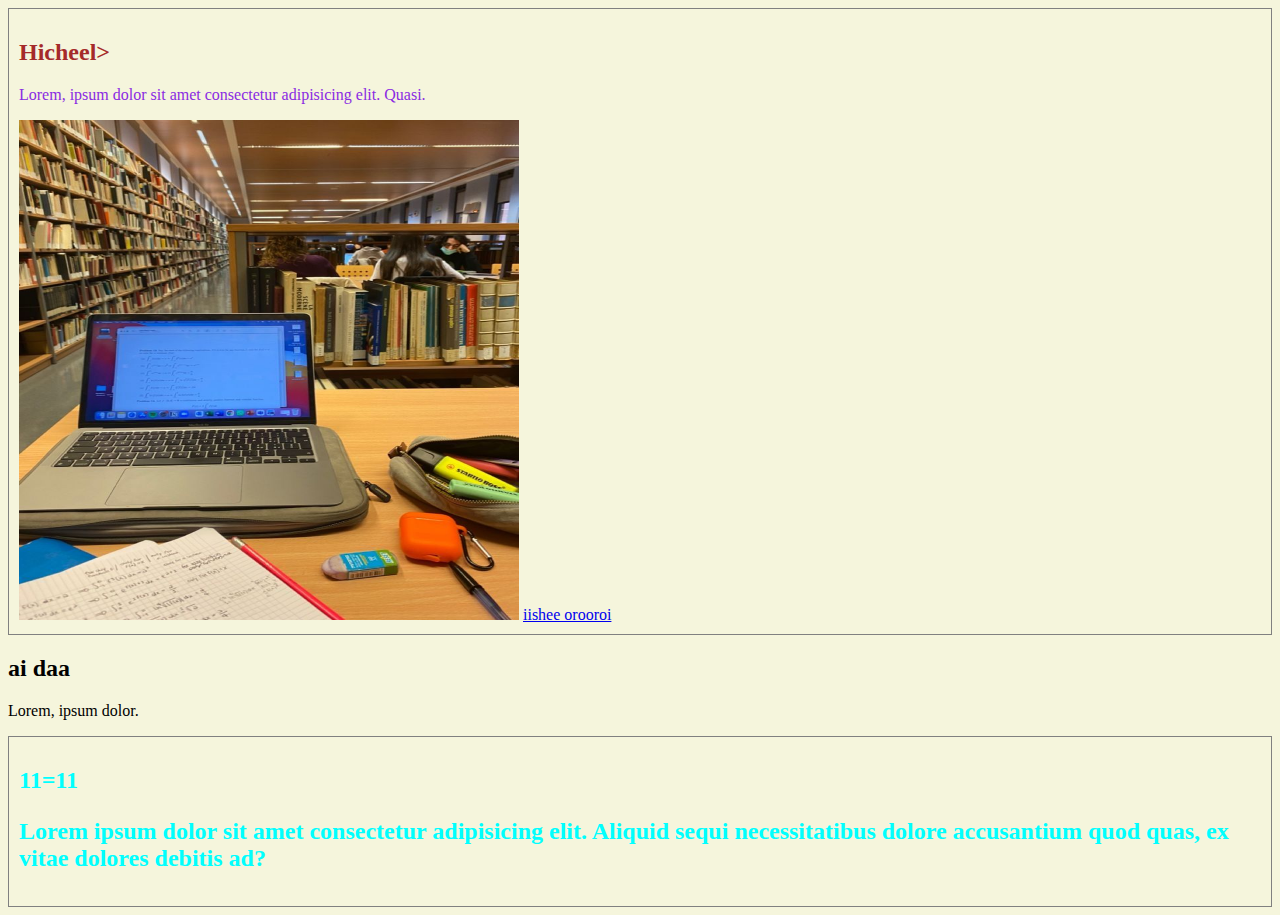
<file: index.html>
<!DOCTYPE html>
<html lang="en">
<head>
    <meta charset="UTF-8">
    <meta http-equiv="X-UA-Compatible" content="IE=edge">
    <meta name="viewport" content="width=device-width, initial-scale=1.0">

    <title>minni</title>
   <style>
    body{background-color: beige;}
   
    #fr
    {
    color: brown;
    }
#rt{
    color: aqua;
}

.fr1{
    color: blueviolet;
}
.rt1{
    color: brown;
}
   .fr1, .rt1{
    border: 1px solid grey;
    padding: 10px;
    margin-bottom: 5px;
   }
   </style>
</head>
<body>
    <div class="fr1">
    <h2 id="fr">Hicheel></h2>
    <p>Lorem, ipsum dolor sit amet consectetur adipisicing elit. Quasi.</p>
    <img src="img/Workspace.jpg" alt=""height=500 width="500" >
    <a href="https://www.pinterest.com/">iishee orooroi</a>
    </div>

    <div>
    <h2>ai daa</h2>
    <p>Lorem, ipsum dolor.</p>
    </div>
    <div class="rt1">
        <h2 id="rt">11=11 
            <p>Lorem ipsum dolor sit amet consectetur adipisicing elit. Aliquid sequi necessitatibus dolore accusantium quod quas, ex vitae dolores debitis ad?</p>
        </h2>
    </div>
</body>
</html>
</file>
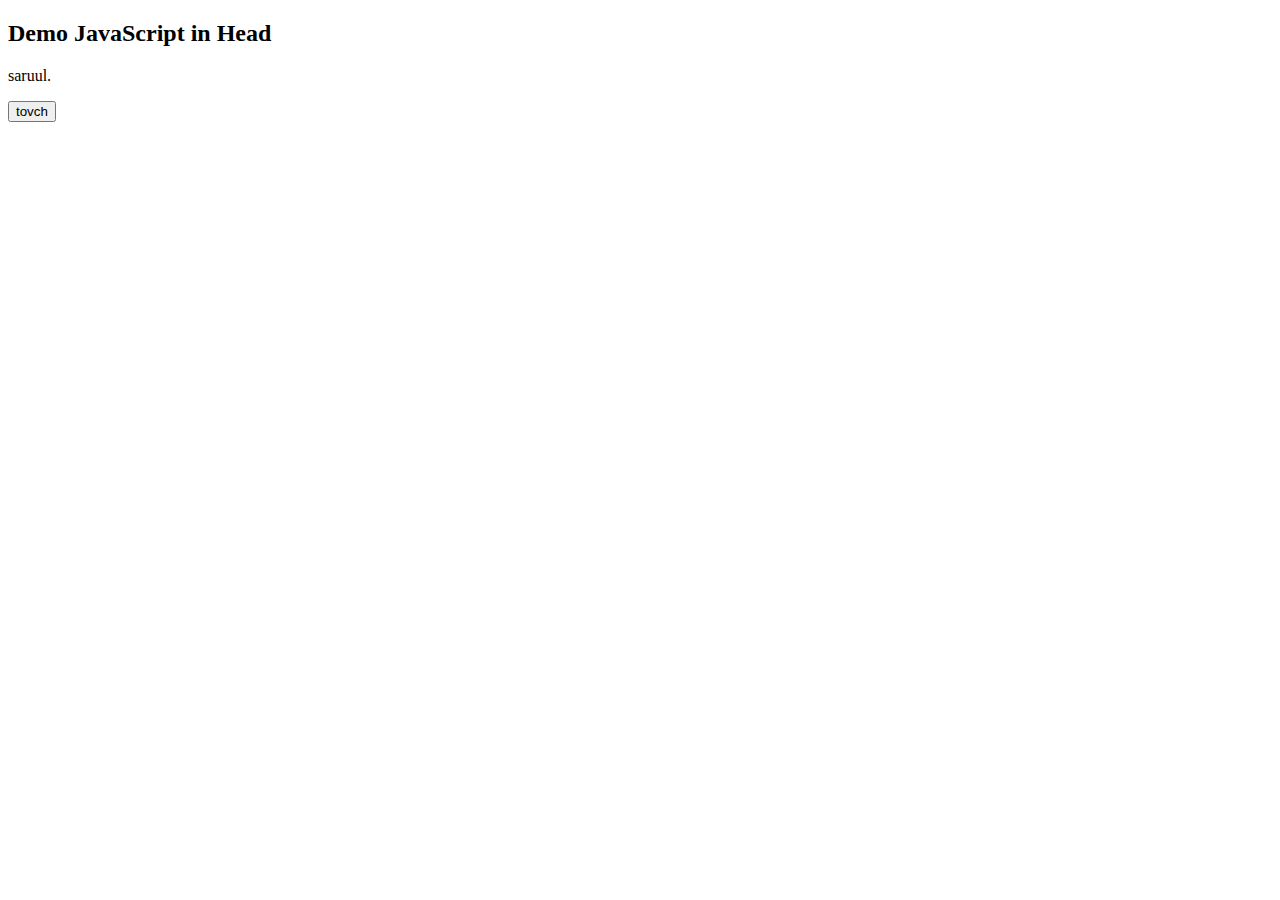
<file: java.html>
<!DOCTYPE html>
<html lang="en">
<head>
    <meta charset="UTF-8">
    <meta http-equiv="X-UA-Compatible" content="IE=edge">
    <meta name="viewport" content="width=device-width, initial-scale=1.0">
    <title>Document</title>
</head>
<body>
    <script>
        function myFunction() {
          document.getElementById("demo").innerHTML = "soligdoj bgaa ug";
        }
    </script>
    
        </head>
        <body>
        
        <h2>Demo JavaScript in Head</h2>
        
        <p id="demo">saruul.</p>
        
        <button type="button" onclick="myFunction()">tovch</button>
        
</body>
</html>
</file>
